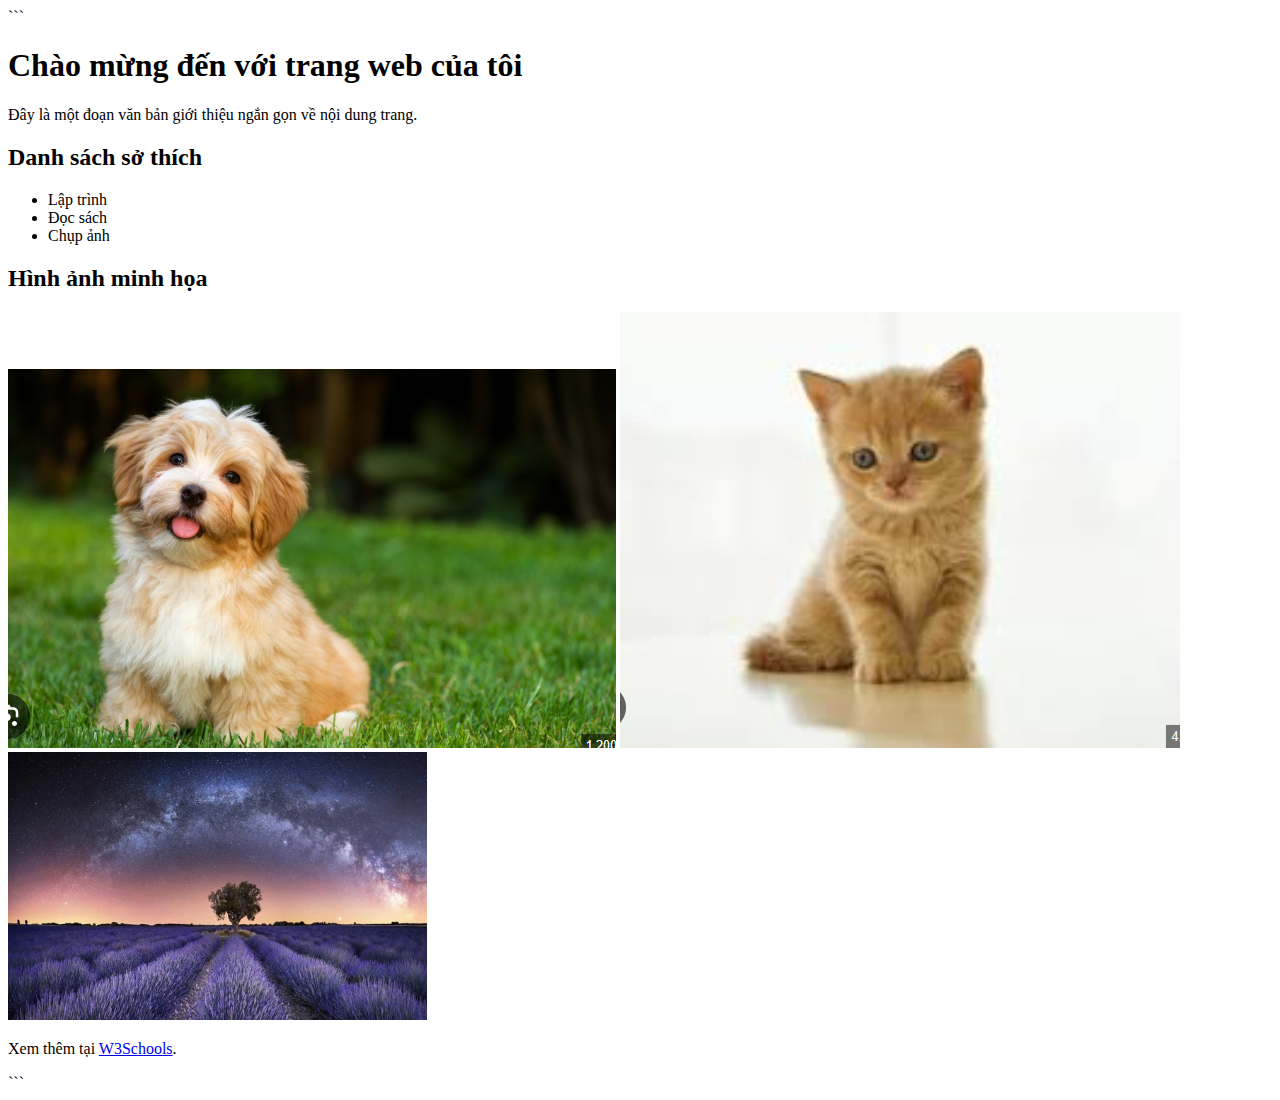
<file: index.html>
<!DOCTYPE html>
<html lang="en">
<head>
    <meta charset="UTF-8">
    <meta name="viewport" content="width=device-width, initial-scale=1.0">
    <title>Document</title>
</head>
<body>
    <!DOCTYPE html>

<html lang="vi">

<head>
    <meta charset="UTF-8">
    <meta name="viewport" content="width=device-width, initial-scale=1.0">
    <title>Trang Web Mẫu</title>
</head>

<body>

```
<h1>Chào mừng đến với trang web của tôi</h1>

<main>
    <p>Đây là một đoạn văn bản giới thiệu ngắn gọn về nội dung trang.</p>

    <h2>Danh sách sở thích</h2>
    <ul>
        <li>Lập trình</li>
        <li>Đọc sách</li>
        <li>Chụp ảnh</li>
    </ul>

    <h2>Hình ảnh minh họa</h2>
    <img src="cho.png" alt="Cho">
    <img src="meo.png" alt="Meo">
    <img src="anh1.png" alt="Ảnh">

    <p>Xem thêm tại
        <a href="https://www.w3schools.com/" target="_blank">W3Schools</a>.
    </p>
</main>
```

</body>
</html>

</body>
</html>
</file>
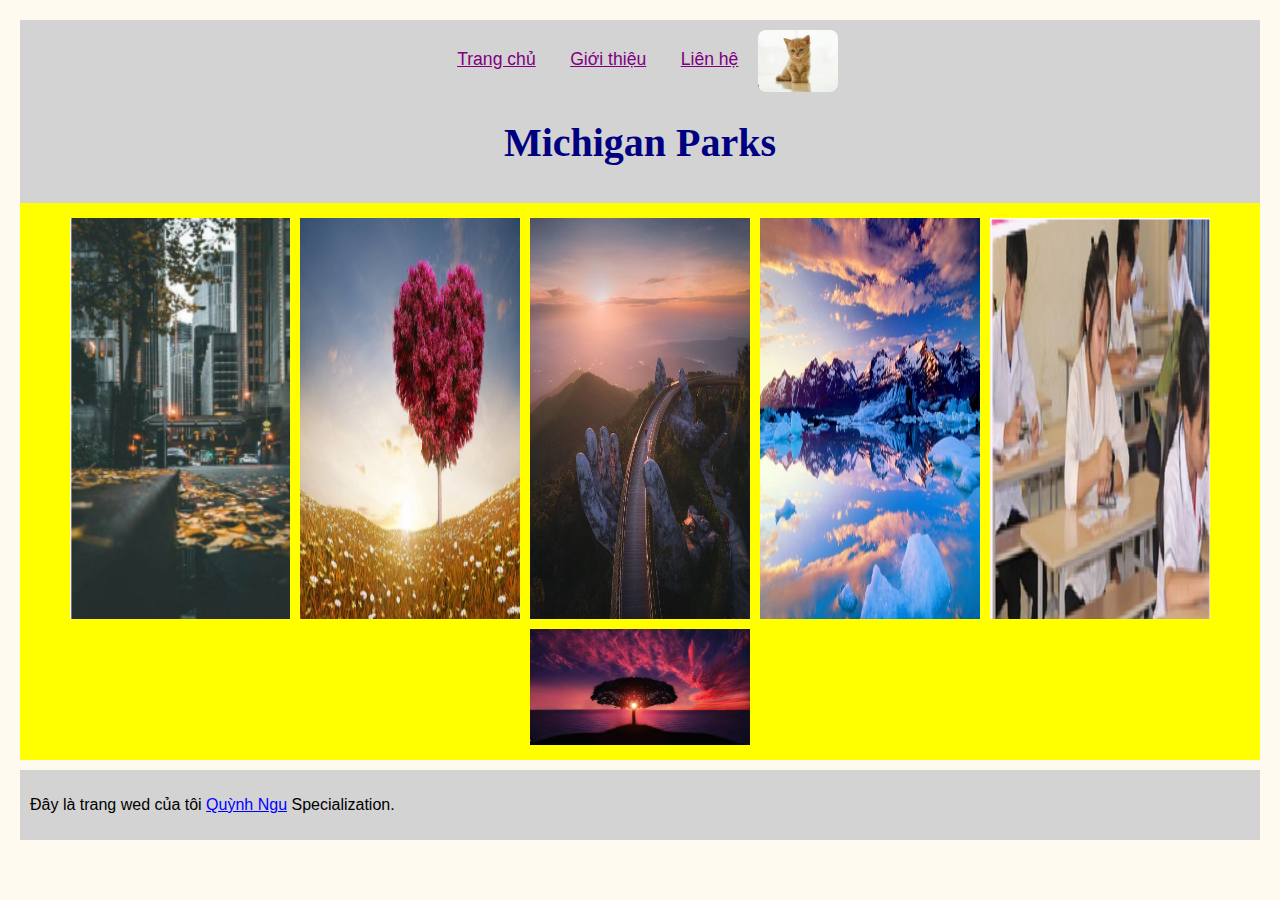
<file: html/index.html>
<!DOCTYPE html>
<html lang="en">
<head>
  <meta charset="UTF-8">
  <meta name="viewport" content="width=device-width, initial-scale=1.0">
  <title>Michigan Parks - Home</title>
  <link rel="stylesheet" href="../css/style.css">
</head>
<body>

  <a href="#main" class="skip">Skip to Main Content</a>

  <header>
    <nav>
      <a href="index.html">Trang chủ</a>
      <a href="walks.html">Giới thiệu</a>
      <a href="park.html">Liên hệ</a>
      <img src="../images/meo.png" alt="Dog">
    </nav>
    <h1>Michigan Parks</h1>
  </header>

  <main id="main">
    <section class="gallery">
      <img src="../images/anh2png.png" alt="g">
      <img src="../images/anh3.png" alt="g">
      <img src="../images/anh4.png" alt="h">
      <img src="../images/anh5.png" alt="j">
      <img src="../images/ba.png" alt="y">
      <img src="../images/cay.png" alt="n">
    </section>
  </main>

  <footer>
    <p>
      Đây là trang wed của tôi
      <a href="https://www.facebook.com/quynhh.diem.503">Quỳnh Ngu</a> 
      Specialization.
    </p>
  </footer>

</body>
</html>
</file>
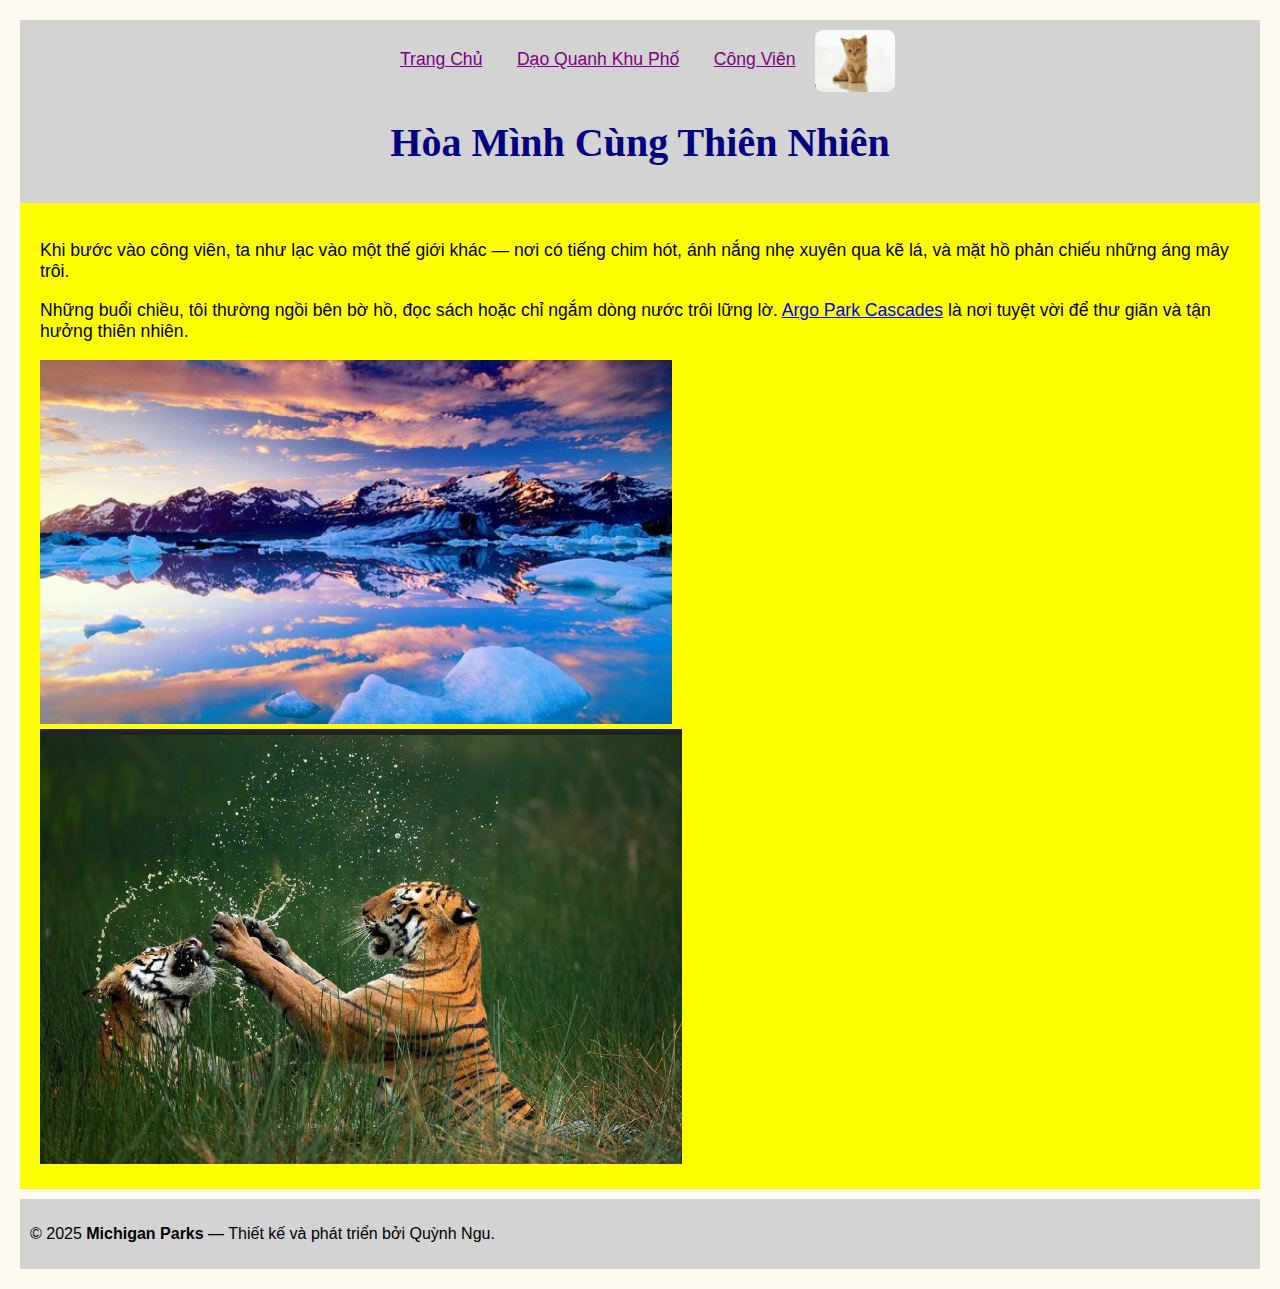
<file: html/park.html>
<!DOCTYPE html>
<html lang="vi">
<head>
  <meta charset="UTF-8">
  <meta name="viewport" content="width=device-width, initial-scale=1.0">
  <title>Dạo Trong Công Viên - Michigan Parks</title>
  <link rel="stylesheet" href="../css/style.css">
</head>
<body>

  <a href="#main" class="skip">Bỏ qua để đến nội dung chính</a>

  <header>
    <nav>
      <a href="index.html">Trang Chủ</a>
      <a href="walks.html">Dạo Quanh Khu Phố</a>
      <a href="park.html" class="active">Công Viên</a>
      <img src="../images/meo.png" alt="Logo">
    </nav>
    <h1>Hòa Mình Cùng Thiên Nhiên</h1>
  </header>

  <main id="main">
    <section class="text-box">
      <p>
        Khi bước vào công viên, ta như lạc vào một thế giới khác — 
        nơi có tiếng chim hót, ánh nắng nhẹ xuyên qua kẽ lá, 
        và mặt hồ phản chiếu những áng mây trôi.
      </p>
      <p>
        Những buổi chiều, tôi thường ngồi bên bờ hồ, đọc sách hoặc chỉ ngắm dòng nước trôi lững lờ. 
        <a href="#">Argo Park Cascades</a> là nơi tuyệt vời để thư giãn và tận hưởng thiên nhiên.
      </p>
      <img src="../images/anh5.png" alt="Công viên Michigan" class="single-img">
      <img src="../images/ho.png" alt="hu" class="single-img">
    </section>
  </main>

  <footer>
    <p>
      © 2025 <b>Michigan Parks</b> — Thiết kế và phát triển bởi Quỳnh Ngu.
    </p>
  </footer>

</body>
</html>
</file>
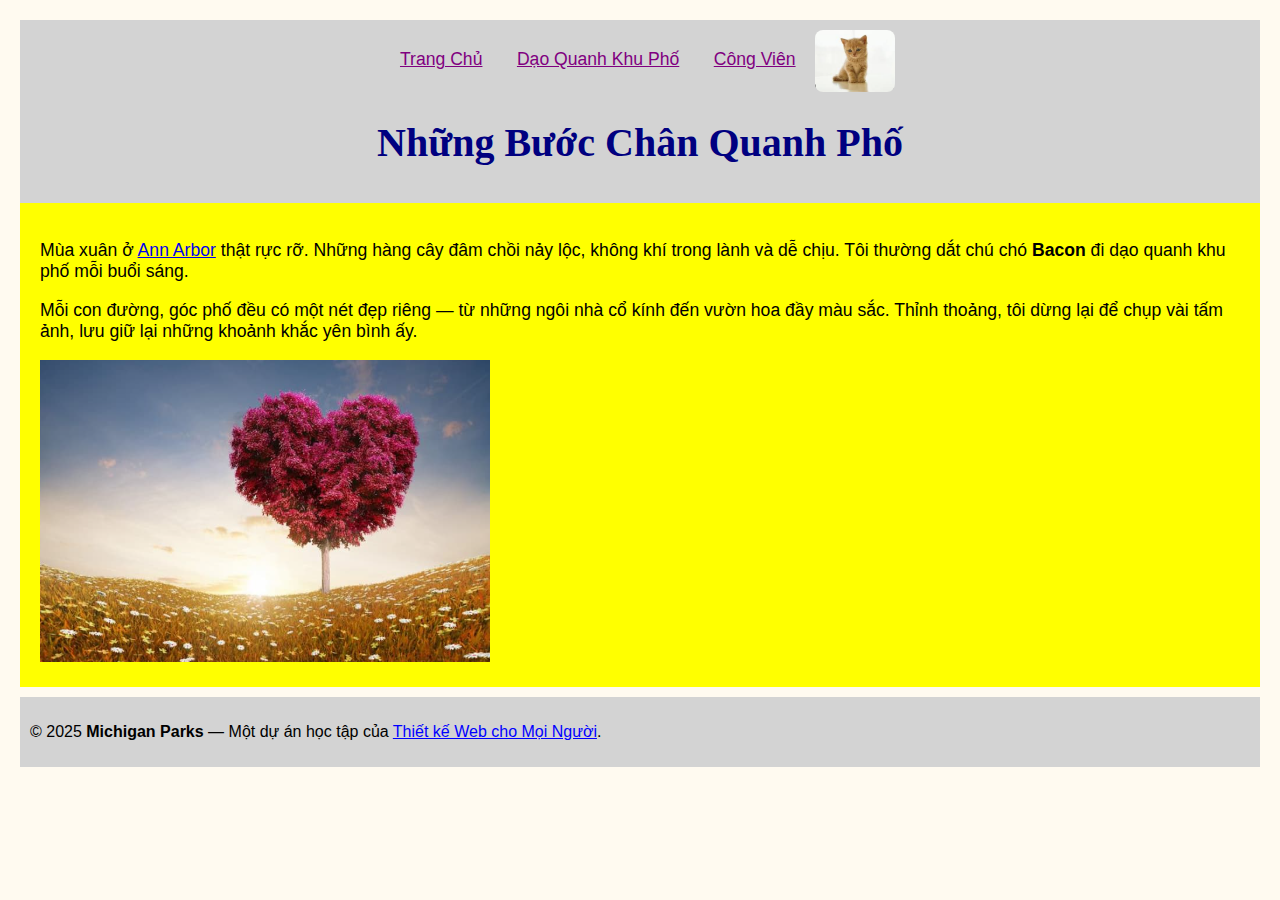
<file: html/walks.html>
<!DOCTYPE html>
<html lang="vi">
<head>
  <meta charset="UTF-8">
  <meta name="viewport" content="width=device-width, initial-scale=1.0">
  <title>Dạo Quanh Khu Phố - Michigan Parks</title>
  <link rel="stylesheet" href="../css/style.css">
</head>
<body>

  <a href="#main" class="skip">Bỏ qua để đến nội dung chính</a>

  <header>
    <nav>
      <a href="index.html">Trang Chủ</a>
      <a href="walks.html" class="active">Dạo Quanh Khu Phố</a>
      <a href="park.html">Công Viên</a>
      <img src="../images/meo.png" alt="Logo">
    </nav>
    <h1>Những Bước Chân Quanh Phố</h1>
  </header>

  <main id="main">
    <section class="text-box">
      <p>
        Mùa xuân ở <a href="#">Ann Arbor</a> thật rực rỡ. 
        Những hàng cây đâm chồi nảy lộc, không khí trong lành và dễ chịu. 
        Tôi thường dắt chú chó <b>Bacon</b> đi dạo quanh khu phố mỗi buổi sáng.
      </p>
      <p>
        Mỗi con đường, góc phố đều có một nét đẹp riêng — từ 
        những ngôi nhà cổ kính đến vườn hoa đầy màu sắc. 
        Thỉnh thoảng, tôi dừng lại để chụp vài tấm ảnh, 
        lưu giữ lại những khoảnh khắc yên bình ấy.
      </p>
      <img src="../images/anh3.png" alt="Phố Michigan" class="single-img">
    </section>
  </main>

  <footer>
    <p>
      © 2025 <b>Michigan Parks</b> — Một dự án học tập của 
      <a href="https://www.coursera.org/specializations/web-design">Thiết kế Web cho Mọi Người</a>.
    </p>
  </footer>

</body>
</html>
</file>
<file: css/style.css>
body {
  background-color: #fffaf0;
  font-family: Verdana, sans-serif;
  margin: 20px;
}

.skip {
  position: absolute;
  top: -40px;
  left: 10px;
  background: #fff;
  color: blue;
  padding: 8px;
  text-decoration: none;
}

.skip:focus {
  top: 10px;
}

header {
  background-color: #d3d3d3;
  padding: 10px;
  text-align: center;
}

nav a {
  margin: 0 15px;
  color: purple;
  text-decoration: underline;
  font-size: 1.1em;
}

nav img {
  width: 80px;
  height: auto;
  vertical-align: middle;
  border-radius: 8px;
}

h1 {
  font-family: "Brush Script MT", cursive;
  font-size: 2.5em;
  color: navy;
  text-align: center;
}

.gallery {
  display: flex;
  flex-wrap: wrap;
  justify-content: center;
  background-color: yellow;
  padding: 10px;
}

.gallery img {
  width: 220px;
  height: auto;
  margin: 5px;
}

.text-box {
  background: yellow;
  padding: 20px;
  font-size: 1.1em;
}

footer {
  background-color: #d3d3d3;
  padding: 10px;
  margin-top: 10px;
}

footer a {
  color: blue;
}
</file>
